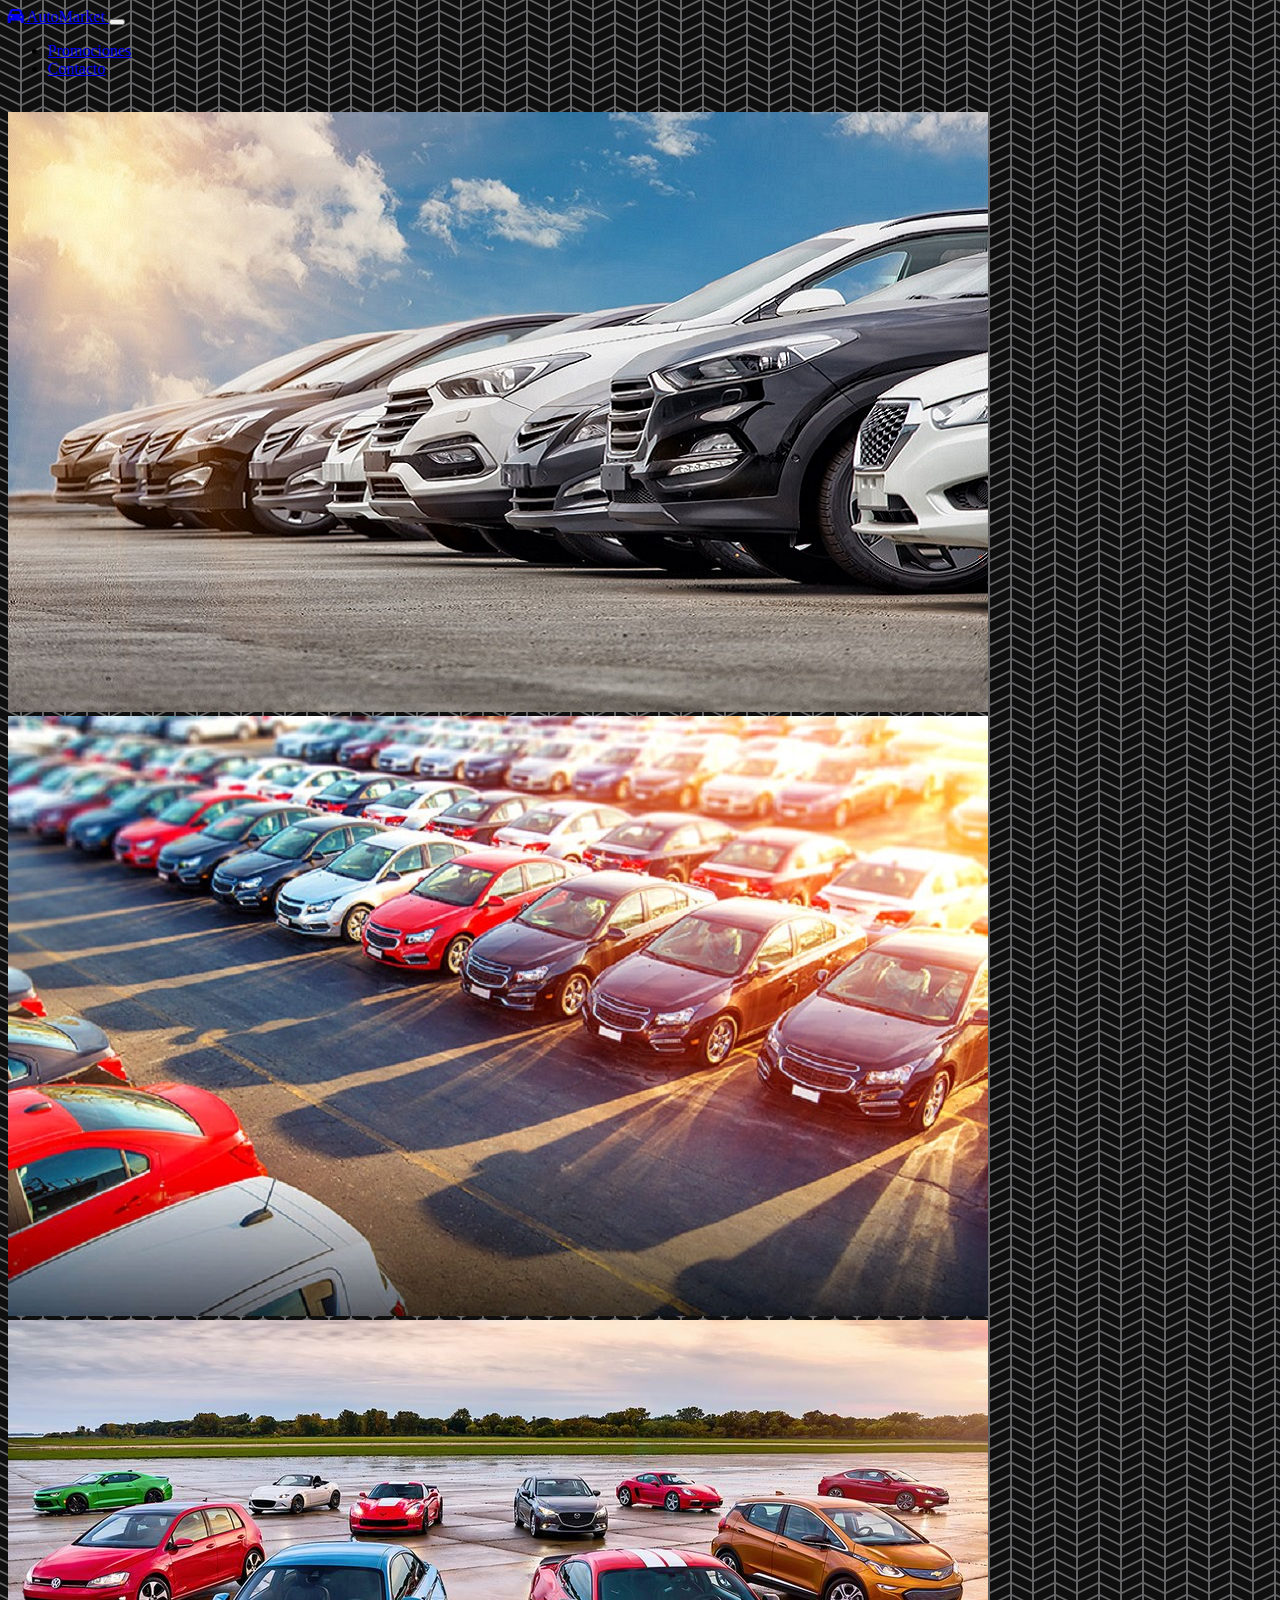
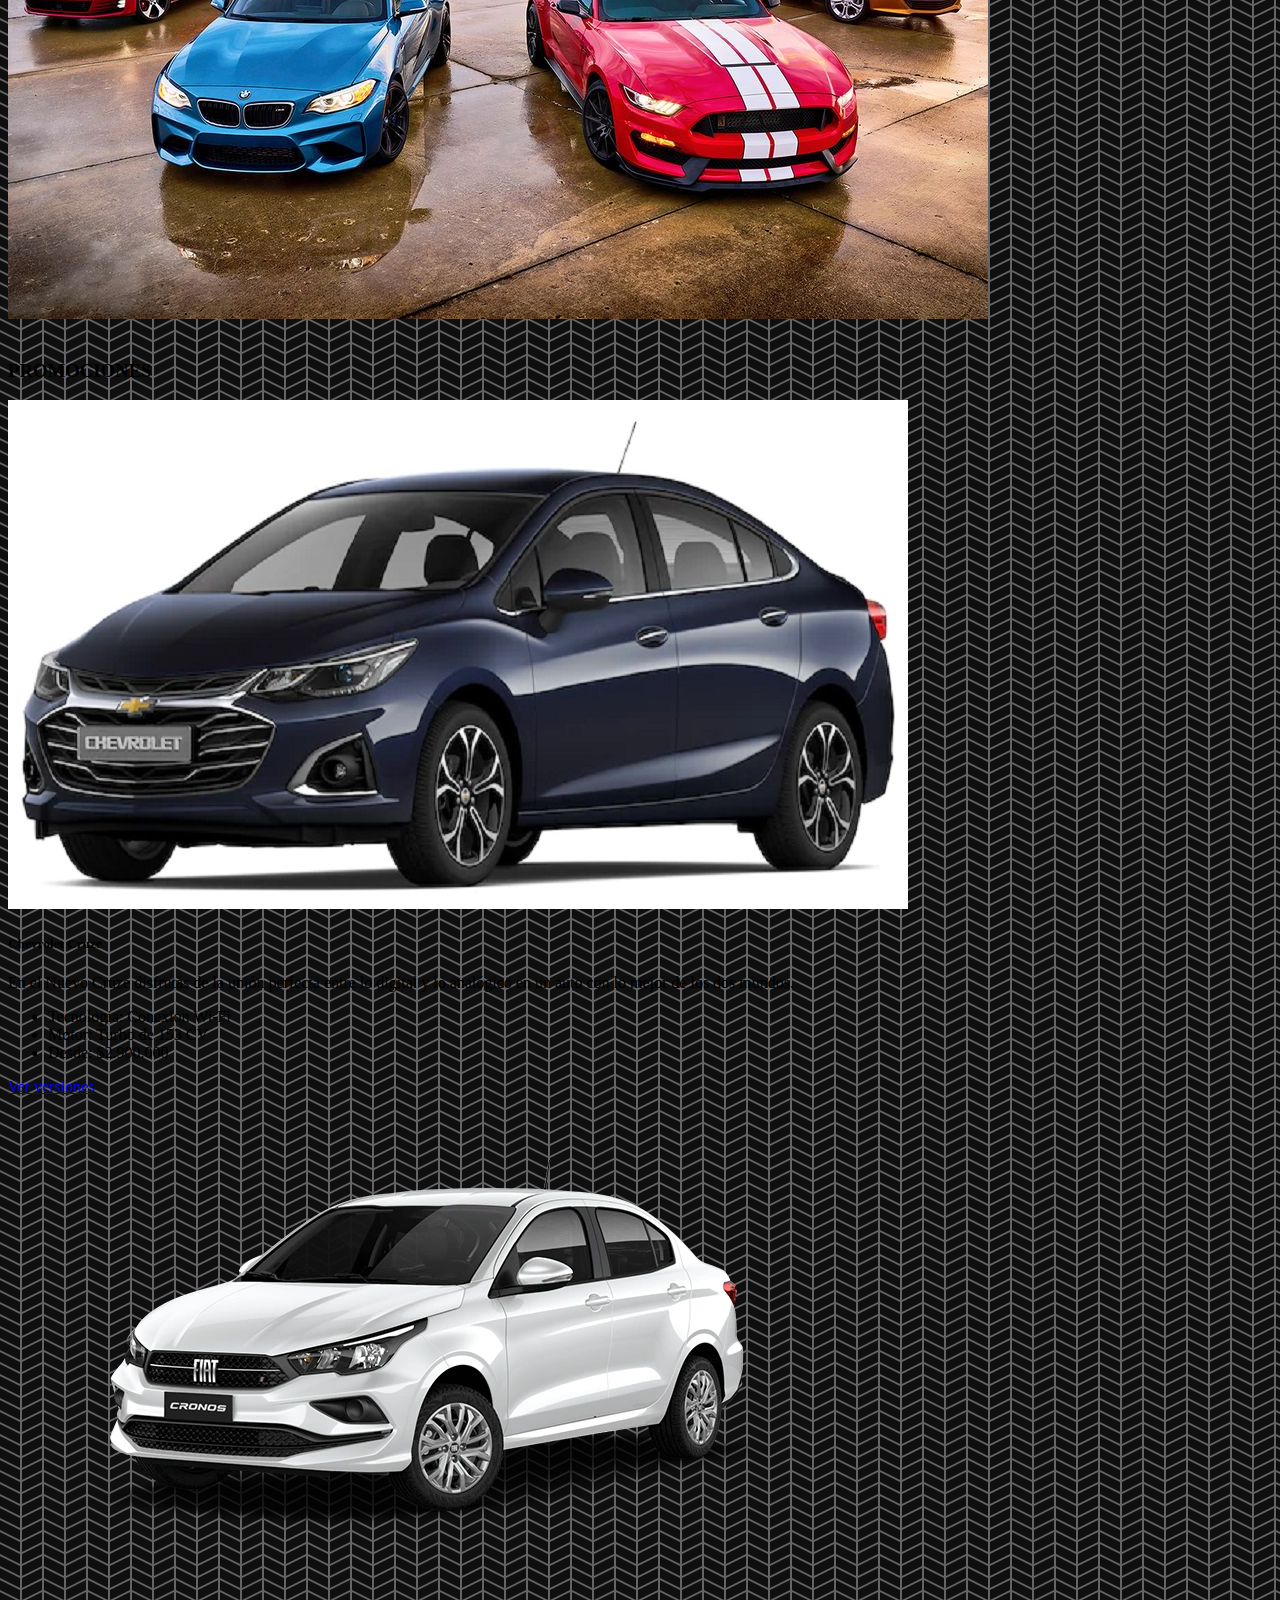
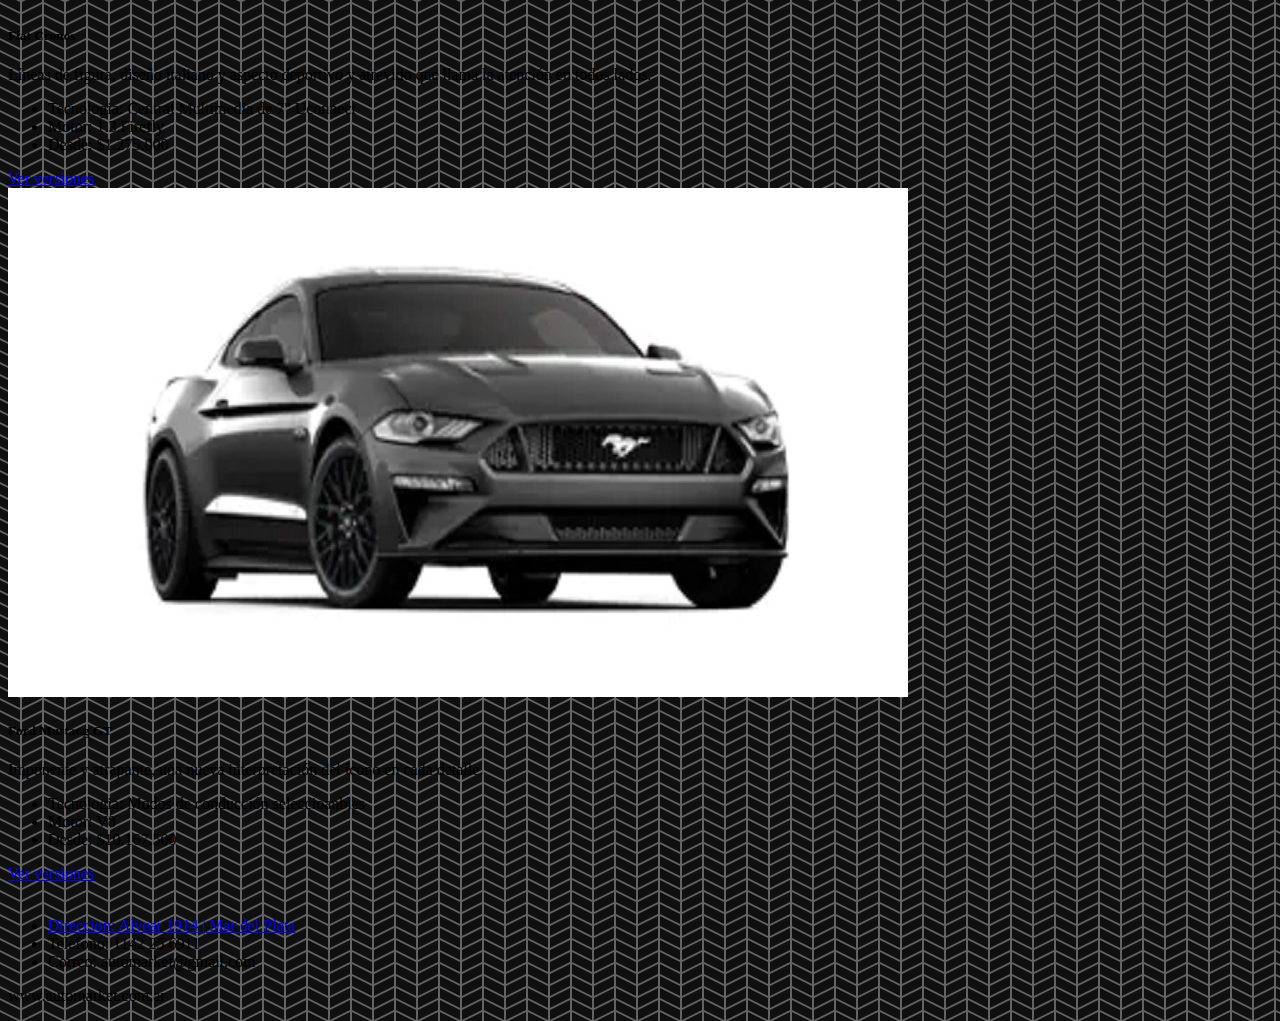
<file: HTML - CSS/AutoMarket/index.html>
<!DOCTYPE html>
<html lang="es">
<head>
    <meta charset="UTF-8">
    <meta http-equiv="X-UA-Compatible" content="IE=edge">
    <meta name="viewport" content="width=device-width, initial-scale=1.0">
    <link href="https://cdn.jsdelivr.net/npm/bootstrap@5.1.3/dist/css/bootstrap.min.css" rel="stylesheet" integrity="sha384-1BmE4kWBq78iYhFldvKuhfTAU6auU8tT94WrHftjDbrCEXSU1oBoqyl2QvZ6jIW3" crossorigin="anonymous">
    <link rel="stylesheet" href="css/styles.css">
    <link rel="stylesheet" href="https://cdnjs.cloudflare.com/ajax/libs/font-awesome/6.0.0-beta2/css/all.min.css">
    <link rel="shortcut icon" href="img\favicon.svg" type="image/x-icon">
    <title>AutoMarket</title>
</head>
<body>
    <nav class="navbar navbar-expand-lg navbar-light bg-light py-3">
        <div class="container-fluid">
            <a class="navbar-brand" href="#">
                <i class="fas fa-car"></i>
                AutoMarket
            </a>
          <button class="navbar-toggler" type="button" data-bs-toggle="collapse" data-bs-target="#navbarNav" aria-controls="navbarNav" aria-expanded="false" aria-label="Toggle navigation">
            <span class="navbar-toggler-icon"></span>
          </button>
          <div class="collapse navbar-collapse" id="navbarNav">
            <ul class="navbar-nav ms-auto">
              <li class="nav-item">
                <a class="nav-link" href="#promos">Promociones</a>
              </li>
              <li class="nav-item">
                <a class="nav-link" href="contacto.html">Contacto</a>
              </li>
            </ul>
          </div>
        </div>
    </nav>
    <br>
    <header>
        <article>
            <div id="carouselExampleFade" class="carousel slide carousel-fade" data-bs-ride="carousel">
                <div class="carousel-inner">
                    <div class="carousel-item active" data-bs-interval="10000" >
                        <img src="img\Carousel.jpg" class="d-block  mx-auto" alt="">
                    </div>
                    <div class="carousel-item" data-bs-interval="10000">
                        <img src="img\Carousel_2.jpg" class="d-block  mx-auto" alt="">
                    </div>
                    <div class="carousel-item" data-bs-interval="10000">
                        <img src="img\Carousel_3.jpg" class="d-block  mx-auto" alt="">
                    </div>
                </div>
            </div>
        </article>
    </header>
    
    <div class="container-fluid w-75" id="promos">
        <br>
        <div class="mx-auto text-white" style="width: 200px;">
            <h3>PROMOCIONES</h3>
        </div>
            <div class="row row-cols-1 row-cols-md-3 g-4">
                <div class="col">
                    <div class="card">
                        <img src="img\Card.jpg" class="card-img-top" alt="...">
                        <div class="card-body">
                          <h5 class="card-title">Chevrolet Cruze</h5>
                          <p class="card-text">En el Nuevo Cruze disfrutás de la unión perfecta entre lo digital y lo analógico en un auto con lo mejor de los dos mundos.</p>
                        </div>
                        <ul class="list-group list-group-flush">
                          <li class="list-group-item">Tecnologia: Conexion Wi-Fi</li>
                          <li class="list-group-item">Motor: Turbo de 153 CV</li>
                          <li class="list-group-item">Desde: $2.900.000</li>
                        </ul>
                        <div class="card-body">
                          <a href="#" class="card-link">Ver versiones</a>
                        </div>
                    </div>
                </div>
                <div class="col">
                    <div class="card">
                        <img src="img\Card_2.jpg" class="card-img-top" alt="...">
                        <div class="card-body">
                          <h5 class="card-title">Fiat Cronos</h5>
                          <p class="card-text">Líneas de figura, diseño italiano y aspecto deportivo y atrevido que llama la atención en todos lados.</p>
                        </div>
                        <ul class="list-group list-group-flush">
                          <li class="list-group-item">Tecnologia: Central Multimedia de 7" Uconnect</li>
                          <li class="list-group-item">Motor: 1.3 Firefly</li>
                          <li class="list-group-item">Desde: $1.275.000</li>
                        </ul>
                        <div class="card-body">
                          <a href="#" class="card-link">Ver versiones</a>
                        </div>
                    </div>
                </div>
                <div class="col">
                    <div class="card">
                        <img src="img\Card_3.jpg" class="card-img-top" alt="...">
                        <div class="card-body">
                          <h5 class="card-title">Ford Mustang GT</h5>
                          <p class="card-text">Imponente y atrapante, una nueva interpretación del ícono en cada detalle.</p>
                        </div>
                        <ul class="list-group list-group-flush">
                          <li class="list-group-item">Tecnologia: Modos de conducción seleccioanbles</li>
                          <li class="list-group-item">Motor: V8</li>
                          <li class="list-group-item">Desde: $10.167.500</li>
                        </ul>
                        <div class="card-body">
                          <a href="#" class="card-link">Ver versiones</a>
                        </div>
                    </div>
                </div>
              </div>
    </div>
    <br>
    <footer class="py-4  bg-light text-dark">
        <ul class="nav justify-content-center border-bottom pb-3">
          <li class="nav-item"><a href="https://www.google.com/maps/place/Carlos+Alvear+1914,+B7600ENB+Mar+del+Plata,+Provincia+de+Buenos+Aires/@-38.0086222,-57.5367913,17z/data=!3m1!4b1!4m5!3m4!1s0x9584dc3eebb8432d:0x7ca1eb18934b9c0a!8m2!3d-38.0086222!4d-57.5346026" class="nav-link px-2 text-muted">Direccion: Alvear 1914 | Mar del Plata</a></li>
          <li class="nav-item"><a class="nav-link px-2 text-muted">Telefono: 1142 25 6911</a></li>
          <li class="nav-item"><a class="nav-link px-2 text-muted">Correo: automarket@gmail.com</a></li>
        </ul>
        <p class="text-center">www.automarket.com.ar</p>
    </footer>
    <script src="https://cdn.jsdelivr.net/npm/bootstrap@5.1.3/dist/js/bootstrap.bundle.min.js" integrity="sha384-ka7Sk0Gln4gmtz2MlQnikT1wXgYsOg+OMhuP+IlRH9sENBO0LRn5q+8nbTov4+1p" crossorigin="anonymous"></script>
</body>
</html>
</file>
<file: HTML - CSS/AutoMarket/css/styles.css>
body{
    background-color: #646365;
    background-image: url("data:image/svg+xml,%3Csvg width='44' height='12' viewBox='0 0 44 12' xmlns='http://www.w3.org/2000/svg'%3E%3Cpath d='M20 12v-2L0 0v10l4 2h16zm18 0l4-2V0L22 10v2h16zM20 0v8L4 0h16zm18 0L22 8V0h16z' fill='%23000000' fill-opacity='0.85' fill-rule='evenodd'/%3E%3C/svg%3E");
}
</file>
